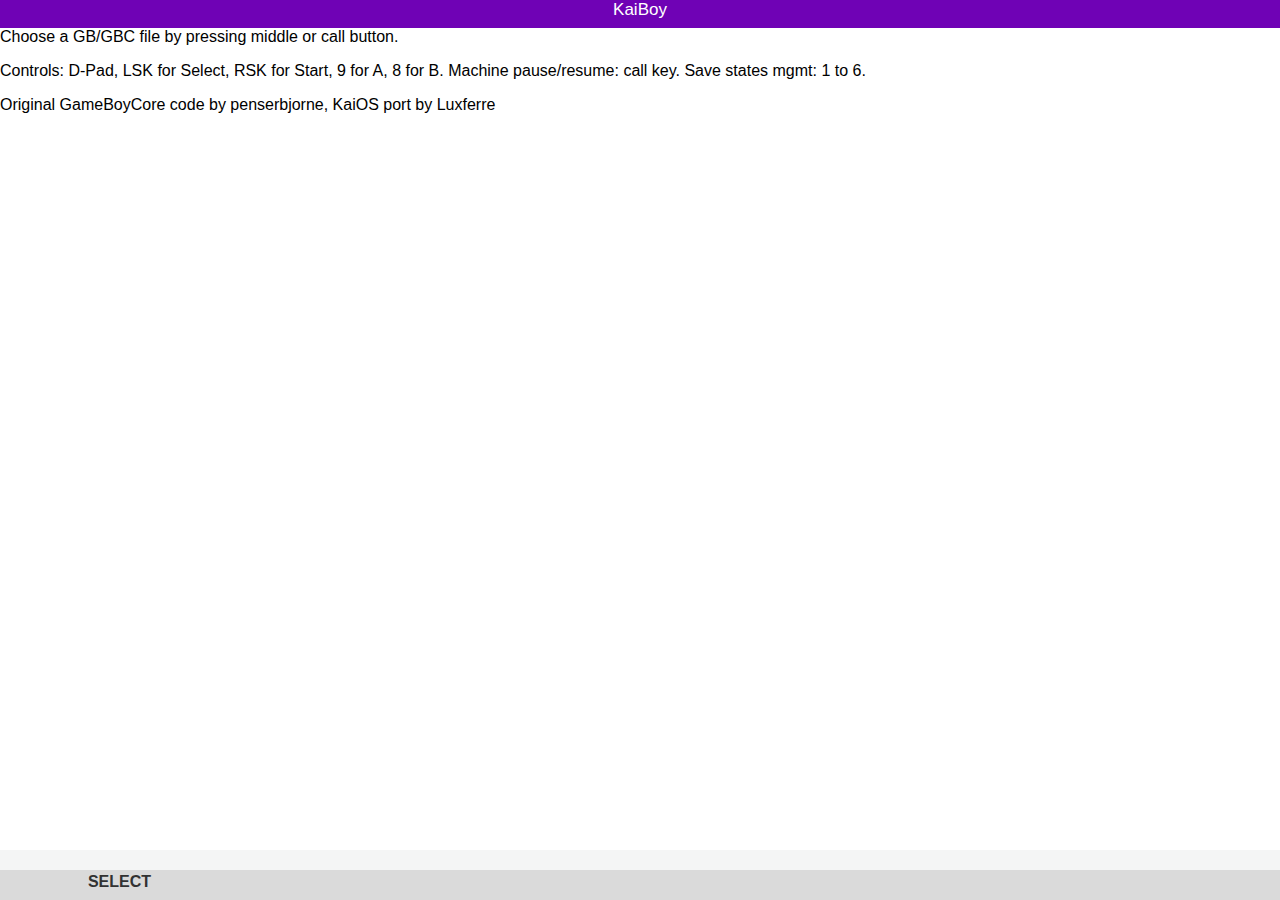
<file: index.html>
<!DOCTYPE html>
<head>
  <title>KaiBoy</title>
  <meta charset="utf-8"> 
  <meta name="viewport" content="width=device-width, initial-scale=1.0, maximum-scale=1.0, user-scalable=0">
  <link rel="stylesheet" type="text/css" href="css/emulator.css">
</head>
<body>
  <section id="title"><h1>KaiBoy</h1></section>
  <div id="frame">
    <div id="screen">
      Choose a GB/GBC file by pressing middle or call button.
      <p>Controls: D-Pad, LSK for Select, RSK for Start, 9 for A, 8 for B. Machine pause/resume: call key. Save states mgmt: 1 to 6.</p>
      <p>Original GameBoyCore code by penserbjorne, KaiOS port by Luxferre</p>
    </div>
    <canvas id="mainCanvas" width="160" height="144"></canvas>
  </div>
  <footer id="softkeys">
     <div id="choice">&nbsp;</div>
     <div id="ok">Select</div>
     <div id="back">&nbsp;</div>
  </footer>
  <footer id="emulkeys">
    <div class="lbl">SELECT</div>
    <div class="icon"><img src="img/dpad.svg" width=51 height=51 /></div>
    <div class="lbl start">START</div>
  </footer>
  <script src="js/resampler.js"></script>
  <script src="js/XAudioServer.js"></script>
  <script src="js/GameBoyCore.js"></script>
  <script src="js/GameBoyIO.js"></script>
  <script src="js/emulator.js"></script>
  <script src="js/MozActivityPolyfill.js"></script>
</body>
</file>
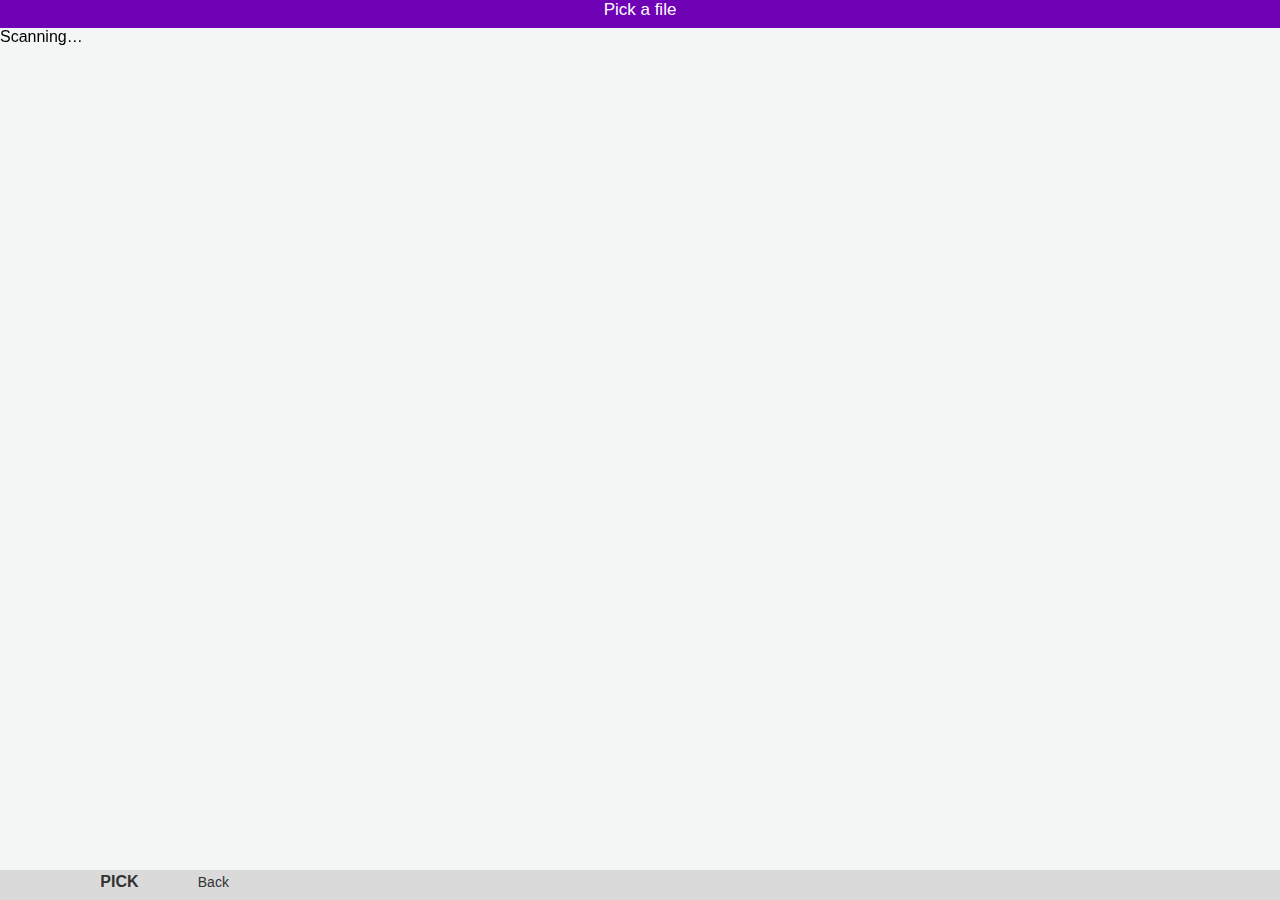
<file: picker.html>
<!DOCTYPE html>
<html>
    <head>
        <meta charset="utf-8">
        <title>KaiBoy</title>
        <meta name="viewport" content="width=device-width,user-scalable=no">
        <link rel="stylesheet" href="css/emulator.css">
        <script type="text/javascript" src="js/picker.js" defer></script>
    </head>
    <body>
        <section id="title">
            <h1>Pick a file</h1>
        </section>
        <section id="filepicker">
          Scanning&hellip;
        </section>
        <footer id="softkeys">
            <div id="refresh"></div>
            <div id="ok">PICK</div>
            <div id="back">Back</div>
        </footer>
    </body>
</html>
</file>
<file: css/emulator.css>
html, body {
  margin: 0px;
  overflow: hidden;
  height: 100%;
  font-family: "Open Sans", OpenSans, sans-serif;
  -moz-user-select:none;
  background: #f4f5f5;
  overflow: hidden;
}

*, *::after, *::before {
	box-sizing: border-box;
}

#title, #title h1 {
  display: block;
	z-index: 3;
  position:fixed; top:0; left: 0; width: 100%; height: 28px;
  text-align: center;
  font-size: 17px;
  color: #ffffff;
  font-weight: 300;
  background: rgb(111, 2, 181);
  margin: 0;
  padding: 0;
  white-space: nowrap;
}

#frame {
	display: block;
	z-index: 3;
	position: fixed; top: 28px; left: 0;
	overflow: hidden;
	width: 100%;
	height: calc(100% - 78px);
	text-align: center;
}

#screen {
	border: none;
	display: inline-block;
	background-color: #fff;
	font-size: 1rem;
	width: 100%;
	height: 100%;
	margin: 0 auto;
	overflow: auto;
	text-align: left;
}

#softkeys {
	display: block; z-index: 13;
  position: fixed; bottom: 0; left: 0; width: 100%; height: 30px;
  background: #dadada;
  padding: 3px 5px;
}

#softkeys > * {
  display: inline-block;
  width: 72px;
  padding: 0 5px;
}

#choice, #back {
  font-weight: 400;
  font-size: 14px;
  color: #323232;
}

#back {
  text-align: right;
}

#ok {
  font-weight: 600;
  font-size: 16px;
  width: 76px;
  color: #323232;
  text-align: center;
	text-transform: uppercase;
}

#filepicker {
  position: fixed; top:28px; left: 0; width: 100%; height: calc(100% - 58px);
	display: block;
  overflow-x: hidden;
  overflow-y: scroll;
}

.picker-file {
  display: block;
  background: #eee;
  color: #111;
  position: relative;
  width: 100%;
  font-size: 13px;
  height: 3em;
  padding: 0 5px;
}

.picker-file.active {
  background: rgb(101, 2, 171);
  color: #ffffff;
}

#mainCanvas {
	position: fixed;
  top: 28px;
	left: 0;
  border: none;
  width: 240px;
	height: 216px;
  display: none;
  image-rendering: pixelated;
}

#emulkeys {
	display: none;
  z-index: 13;
  position: fixed; bottom: 0; left: 0; width: 100%; height: 50px;
  background: rgb(111, 2, 181);
	font-weight: 300;
}

#emulkeys > * {
	display: inline-block;
	font-size: 24px;
	color: #eee;
}

#emulkeys > .lbl {
  height: 50px;
  line-height: 50px;
  width: 82px;
  padding: 0;
  position: absolute;
  left: 2px;
  top: -2px;
}

#emulkeys > .lbl.start {
	right: 2px;
  left: auto;
}
	
#emulkeys > .icon {
	position: relative;
	top: 0;
	width: 51px;
	height: 51px;
}

body.ingame {
  text-align: center;
}

body.ingame #mainCanvas, body.ingame #emulkeys {
  display: block;
}

body.ingame #screen, body.ingame #softkeys {
  display: none;
}
</file>
